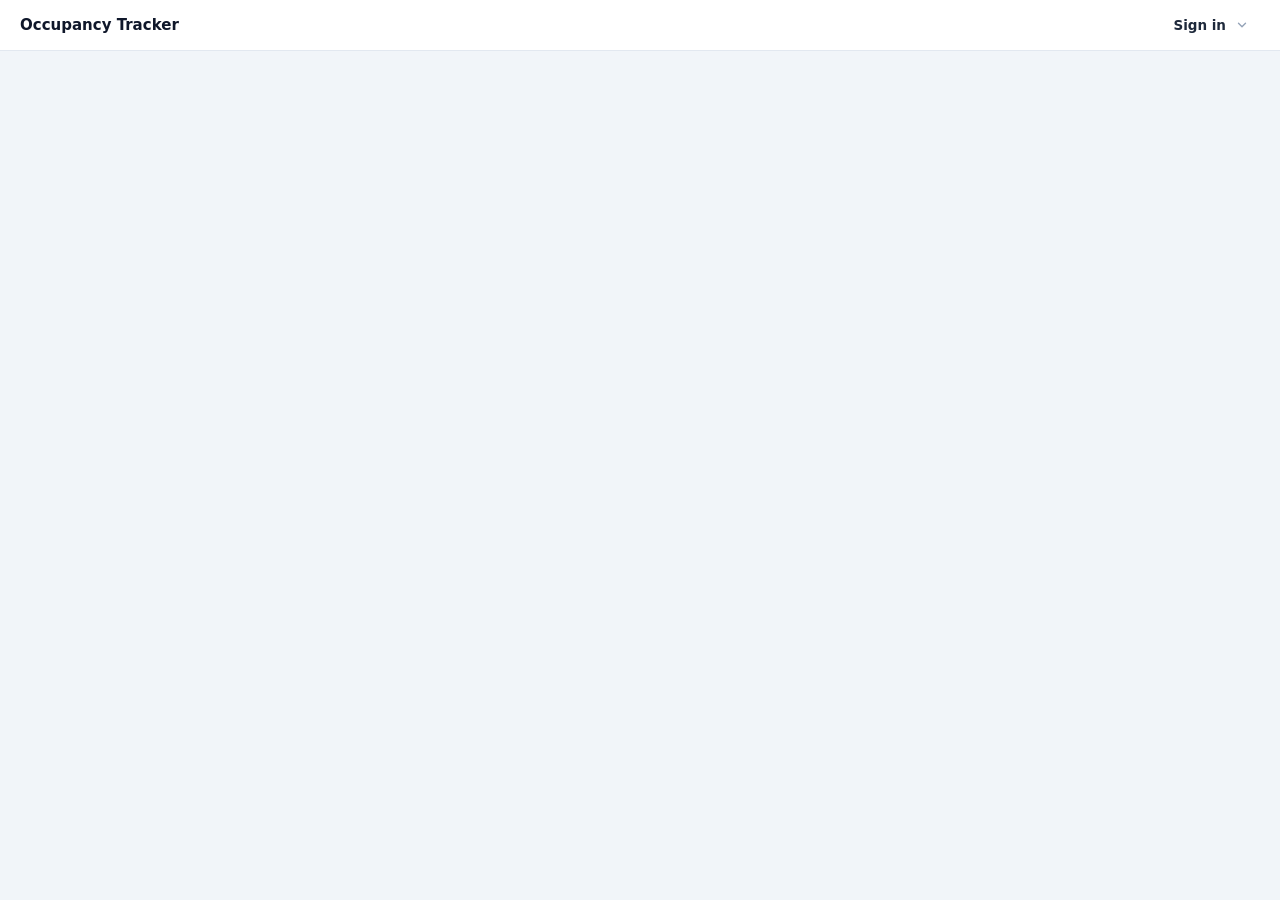
<file: globalNav.html>
<html>
    <head>
        <!--Code altered and taken from https://webdevpuneet.com/ui-snippets/profile-dropdown/ for the user dropdown menu-->
        <script src = "globalNav.js" defer></script>
        <link rel="stylesheet" href="globalNav.css">
    </head>
    <body>
        <header class="pfd-bar">
  <span class="pfd-logo">Occupancy Tracker</span>

  <div class="pfd-wrap" id="pfdWrap">
    <button type="button" class="pfd-trigger" id="pfdTrigger" aria-haspopup="menu" aria-expanded="false">
      <span class="pfd-avatar" id="avatar"></span>
      <span class="pfd-name" id="username">Sign in</span>
      <svg class="pfd-caret" width="14" height="14" viewBox="0 0 24 24" fill="none" stroke="currentColor" stroke-width="2.4" stroke-linecap="round" stroke-linejoin="round"><polyline points="6 9 12 15 18 9"/></svg>
    </button>

    <div class="pfd-menu" id="pfdMenu" role="menu">
      <div class="pfd-head">
        <span class="pfd-avatar lg" id = 'avatarlg'></span>
        <div class="pfd-head-text">
          <strong id = "username_drop">Sign in</strong>
          <span id = "e_mail"></span>
        </div>
      </div>
      <nav class="pfd-list">
        <a href="#" role="menuitem" id = 'profile_drop'><svg viewBox="0 0 24 24" fill="none" stroke="currentColor" stroke-width="2"><circle cx="12" cy="8" r="4"/><path d="M4 20c0-4 3.6-7 8-7s8 3 8 7"/></svg> Your profile</a>
        <a href="#" role="menuitem" id = 'events_drop'><svg viewBox="0 0 24 24" fill="none" xmlns="http://www.w3.org/2000/svg"><g id="SVGRepo_bgCarrier" stroke-width="0"></g><g id="SVGRepo_tracerCarrier" stroke-linecap="round" stroke-linejoin="round"></g><g id="SVGRepo_iconCarrier"> <path d="M10 21H6.2C5.0799 21 4.51984 21 4.09202 20.782C3.71569 20.5903 3.40973 20.2843 3.21799 19.908C3 19.4802 3 18.9201 3 17.8V8.2C3 7.0799 3 6.51984 3.21799 6.09202C3.40973 5.71569 3.71569 5.40973 4.09202 5.21799C4.51984 5 5.0799 5 6.2 5H17.8C18.9201 5 19.4802 5 19.908 5.21799C20.2843 5.40973 20.5903 5.71569 20.782 6.09202C21 6.51984 21 7.0799 21 8.2V10M7 3V5M17 3V5M3 9H21M13.5 13.0001L7 13M10 17.0001L7 17M14 21L16.025 20.595C16.2015 20.5597 16.2898 20.542 16.3721 20.5097C16.4452 20.4811 16.5147 20.4439 16.579 20.399C16.6516 20.3484 16.7152 20.2848 16.8426 20.1574L21 16C21.5523 15.4477 21.5523 14.5523 21 14C20.4477 13.4477 19.5523 13.4477 19 14L14.8426 18.1574C14.7152 18.2848 14.6516 18.3484 14.601 18.421C14.5561 18.4853 14.5189 18.5548 14.4903 18.6279C14.458 18.7102 14.4403 18.7985 14.405 18.975L14 21Z" stroke="#000000" stroke-width="2" stroke-linecap="round" stroke-linejoin="round"></path> </g></svg> Your events</a>
        <a href="#" role="menuitem" id = 'settings_drop'><svg viewBox="0 0 24 24" fill="none" stroke="currentColor" stroke-width="2"><circle cx="12" cy="12" r="3"/><path d="M19.4 15a1.65 1.65 0 0 0 .33 1.82l.06.06a2 2 0 1 1-2.83 2.83l-.06-.06a1.65 1.65 0 0 0-1.82-.33 1.65 1.65 0 0 0-1 1.51V21a2 2 0 0 1-4 0v-.09A1.65 1.65 0 0 0 9 19.4a1.65 1.65 0 0 0-1.82.33l-.06.06a2 2 0 1 1-2.83-2.83l.06-.06a1.65 1.65 0 0 0 .33-1.82 1.65 1.65 0 0 0-1.51-1H3a2 2 0 0 1 0-4h.09A1.65 1.65 0 0 0 4.6 9a1.65 1.65 0 0 0-.33-1.82l-.06-.06a2 2 0 1 1 2.83-2.83l.06.06a1.65 1.65 0 0 0 1.82.33H9a1.65 1.65 0 0 0 1-1.51V3a2 2 0 0 1 4 0v.09a1.65 1.65 0 0 0 1 1.51 1.65 1.65 0 0 0 1.82-.33l.06-.06a2 2 0 1 1 2.83 2.83l-.06.06a1.65 1.65 0 0 0-.33 1.82V9a1.65 1.65 0 0 0 1.51 1H21a2 2 0 0 1 0 4h-.09a1.65 1.65 0 0 0-1.51 1z"/></svg> Settings</a>
        <a href="#" role="menuitem" id = 'help_drop'><svg viewBox="0 0 24 24" fill="none" stroke="currentColor" stroke-width="2"><circle cx="12" cy="12" r="10"/><path d="M9.09 9a3 3 0 0 1 5.83 1c0 2-3 3-3 3"/><line x1="12" y1="17" x2="12" y2="17"/></svg> Help &amp; support</a>
      </nav>
      <button type="button" class="pfd-signout" role="menuitem" id = "signout"><svg viewBox="0 0 24 24" fill="none" stroke="currentColor" stroke-width="2"><path d="M9 21H5a2 2 0 0 1-2-2V5a2 2 0 0 1 2-2h4"/><polyline points="16 17 21 12 16 7"/><line x1="21" y1="12" x2="9" y2="12"/></svg> Sign out</button>
      <button type="button" class="pfd-signin" role="menuitem" id = 'signin'><svg viewBox="0 -0.5 25 25" fill="none" xmlns="http://www.w3.org/2000/svg"><path d="M15.014 8.46835C14.7204 8.17619 14.2455 8.17737 13.9533 8.47099C13.6612 8.76462 13.6624 9.23949 13.956 9.53165L15.014 8.46835ZM16.971 12.5317C17.2646 12.8238 17.7395 12.8226 18.0317 12.529C18.3238 12.2354 18.3226 11.7605 18.029 11.4683L16.971 12.5317ZM18.029 12.5317C18.3226 12.2395 18.3238 11.7646 18.0317 11.471C17.7395 11.1774 17.2646 11.1762 16.971 11.4683L18.029 12.5317ZM13.956 14.4683C13.6624 14.7605 13.6612 15.2354 13.9533 15.529C14.2455 15.8226 14.7204 15.8238 15.014 15.5317L13.956 14.4683ZM17.5 12.75C17.9142 12.75 18.25 12.4142 18.25 12C18.25 11.5858 17.9142 11.25 17.5 11.25V12.75ZM3.5 11.25C3.08579 11.25 2.75 11.5858 2.75 12C2.75 12.4142 3.08579 12.75 3.5 12.75V11.25ZM13.956 9.53165L16.971 12.5317L18.029 11.4683L15.014 8.46835L13.956 9.53165ZM16.971 11.4683L13.956 14.4683L15.014 15.5317L18.029 12.5317L16.971 11.4683ZM17.5 11.25H3.5V12.75H17.5V11.25Z" fill="#000000"/>
<path d="M9.5 15C9.5 17.2091 11.2909 19 13.5 19H17.5C19.7091 19 21.5 17.2091 21.5 15V9C21.5 6.79086 19.7091 5 17.5 5H13.5C11.2909 5 9.5 6.79086 9.5 9" stroke="#000000" stroke-width="1.5" stroke-linecap="round" stroke-linejoin="round"/>
<path d="M15.014 8.46835C14.7204 8.17619 14.2455 8.17737 13.9533 8.47099C13.6612 8.76462 13.6624 9.23949 13.956 9.53165L15.014 8.46835ZM16.971 12.5317C17.2646 12.8238 17.7395 12.8226 18.0317 12.529C18.3238 12.2354 18.3226 11.7605 18.029 11.4683L16.971 12.5317ZM18.029 12.5317C18.3226 12.2395 18.3238 11.7646 18.0317 11.471C17.7395 11.1774 17.2646 11.1762 16.971 11.4683L18.029 12.5317ZM13.956 14.4683C13.6624 14.7605 13.6612 15.2354 13.9533 15.529C14.2455 15.8226 14.7204 15.8238 15.014 15.5317L13.956 14.4683ZM17.5 12.75C17.9142 12.75 18.25 12.4142 18.25 12C18.25 11.5858 17.9142 11.25 17.5 11.25V12.75ZM3.5 11.25C3.08579 11.25 2.75 11.5858 2.75 12C2.75 12.4142 3.08579 12.75 3.5 12.75V11.25ZM13.956 9.53165L16.971 12.5317L18.029 11.4683L15.014 8.46835L13.956 9.53165ZM16.971 11.4683L13.956 14.4683L15.014 15.5317L18.029 12.5317L16.971 11.4683ZM17.5 11.25H3.5V12.75H17.5V11.25Z" fill="#000000"/>
<path d="M9.5 15C9.5 17.2091 11.2909 19 13.5 19H17.5C19.7091 19 21.5 17.2091 21.5 15V9C21.5 6.79086 19.7091 5 17.5 5H13.5C11.2909 5 9.5 6.79086 9.5 9" stroke="#000000" stroke-width="1.5" stroke-linecap="round" stroke-linejoin="round"/>
</svg><span>Sign in/up</span></button>
    </div>
  </div>
</header>
    </body>
</html>
</file>
<file: globalNav.css>
*{box-sizing:border-box;margin:0;padding:0}
body{font-family:system-ui,-apple-system,sans-serif;background:#f1f5f9;min-height:100vh}

.pfd-bar{display:flex;align-items:center;justify-content:space-between;background:#fff;padding:12px 20px;border-bottom:1px solid #e2e8f0}
.pfd-logo{font-size:15px;font-weight:800;color:#0f172a}

.pfd-wrap{position:relative}
.pfd-trigger{display:flex;align-items:center;gap:9px;background:none;border:1.5px solid transparent;border-radius:999px;padding:4px 10px 4px 4px;cursor:pointer;font-family:inherit;transition:background .15s,border-color .15s}
.pfd-trigger:hover{background:#f8fafc}
.pfd-wrap.open .pfd-trigger{background:#f1f5f9;border-color:#e2e8f0}
.pfd-avatar{width:32px;height:32px;border-radius:50%;background:linear-gradient(135deg,#6366f1,#8b5cf6);color:#fff;font-size:12px;font-weight:800;display:flex;align-items:center;justify-content:center;flex-shrink:0}
.pfd-avatar.lg{width:40px;height:40px;font-size:14px}
.pfd-name{font-size:13.5px;font-weight:700;color:#1e293b}
.pfd-caret{color:#94a3b8;transition:transform .2s}
.pfd-wrap.open .pfd-caret{transform:rotate(180deg)}

.pfd-menu{position:absolute;top:calc(100% + 9px);right:0;width:250px;background:#fff;border:1px solid #e2e8f0;border-radius:13px;box-shadow:0 20px 48px rgba(15,23,42,.16);z-index:30;overflow:hidden;
  opacity:0;transform:translateY(-8px) scale(.97);transform-origin:top right;pointer-events:none;transition:opacity .16s,transform .16s}
.pfd-wrap.open .pfd-menu{opacity:1;transform:translateY(0) scale(1);pointer-events:all}

.pfd-head{display:flex;align-items:center;gap:11px;padding:14px}
.pfd-head-text{min-width:0}
.pfd-head-text strong{display:block;font-size:13.5px;font-weight:800;color:#0f172a}
.pfd-head-text span{display:block;font-size:11.5px;color:#94a3b8;white-space:nowrap;overflow:hidden;text-overflow:ellipsis}
.pfd-plan{display:flex;align-items:center;justify-content:space-between;margin:0 14px 8px;background:#eef2ff;border-radius:8px;padding:7px 11px;font-size:11.5px;font-weight:700;color:#4338ca}
.pfd-plan a{color:#6366f1;text-decoration:none}

.pfd-list{padding:4px;border-top:1px solid #f1f5f9}
.pfd-list a,.pfd-signout{display:flex;align-items:center;gap:11px;width:100%;padding:9px 11px;border-radius:8px;font-size:13px;font-weight:600;color:#334155;text-decoration:none;border:none;background:none;cursor:pointer;font-family:inherit;text-align:left;transition:background .12s}
.pfd-list a svg,.pfd-signout svg{width:16px;height:16px;flex-shrink:0;color:#94a3b8}
.pfd-list a,.pfd-signin{display:flex;align-items:center;gap:11px;width:100%;padding:9px 11px;border-radius:8px;font-size:13px;font-weight:600;color:#334155;text-decoration:none;border:none;background:none;cursor:pointer;font-family:inherit;text-align:left;transition:background .12s}
.pfd-list a svg,.pfd-signin svg{width:16px;height:16px;flex-shrink:0;color:#94a3b8}
.pfd-list a:hover{background:#f8fafc}
.pfd-signout{color:#dc2626;border-top:1px solid #f1f5f9;border-radius:0 0 4px 4px;margin-top:2px}
.pfd-signout svg{color:#f87171}
.pfd-signout:hover{background:#fef2f2}

.pfd-signin{color:#8189fd;border-top:1px solid #f1f5f9;border-radius:0 0 4px 4px;margin-top:2px}
.pfd-signin:hover{background:#fef2f2}
</file>
